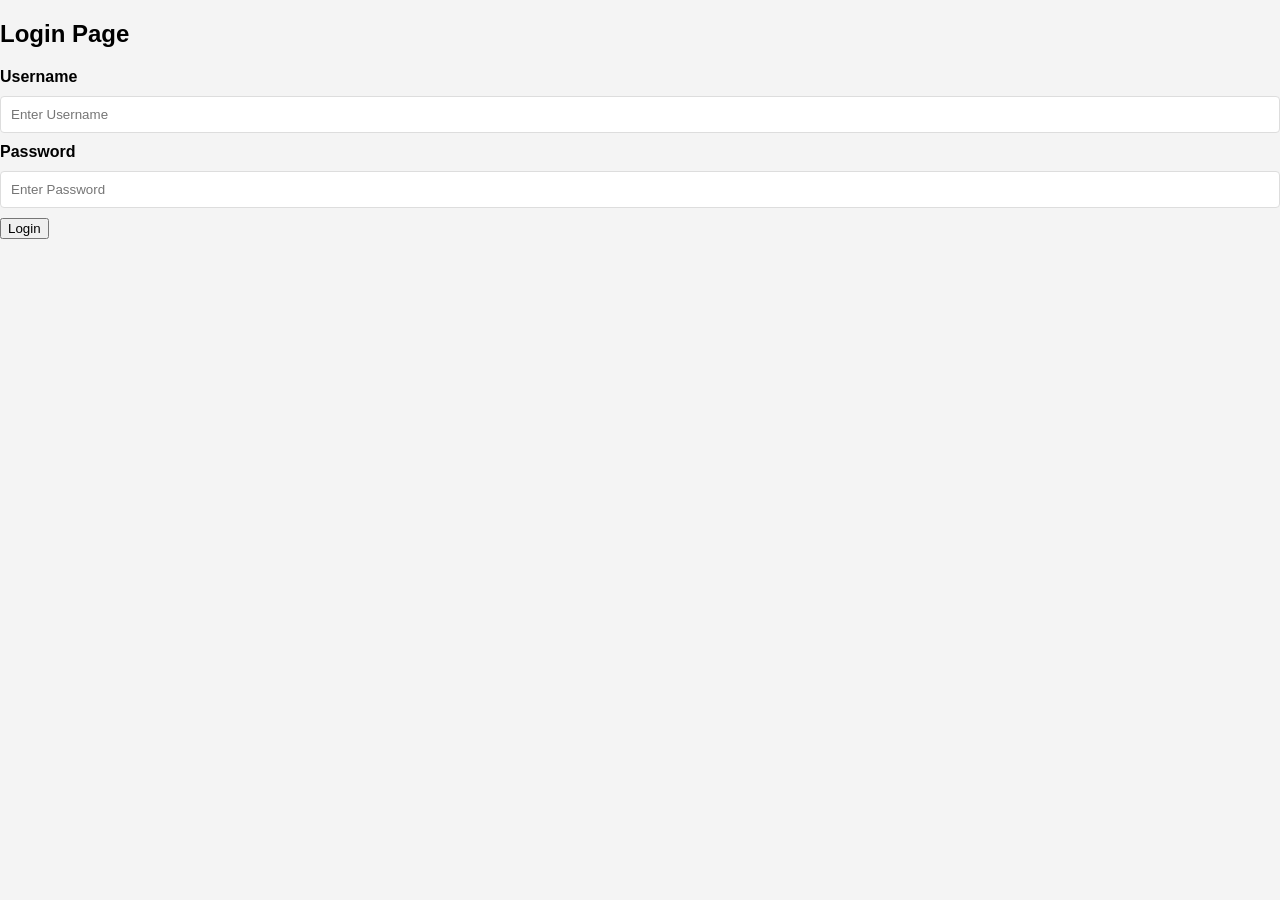
<file: grade/index.html>
<!DOCTYPE html>
<html>
<head>
    <title>Login Page</title>
</head>
<body>
    <h2>Login Page</h2>
    <form action="/submit_login" method="post">
        <div class="container">
            <label for="uname"><b>Username</b></label>
            <input type="text" placeholder="Enter Username" name="uname" required>

            <label for="psw"><b>Password</b></label>
            <input type="password" placeholder="Enter Password" name="psw" required>

            <button type="submit">Login</button>
	    <link rel="stylesheet" href="styles.css">

        </div>
    </form>
</body>
</html>
</file>
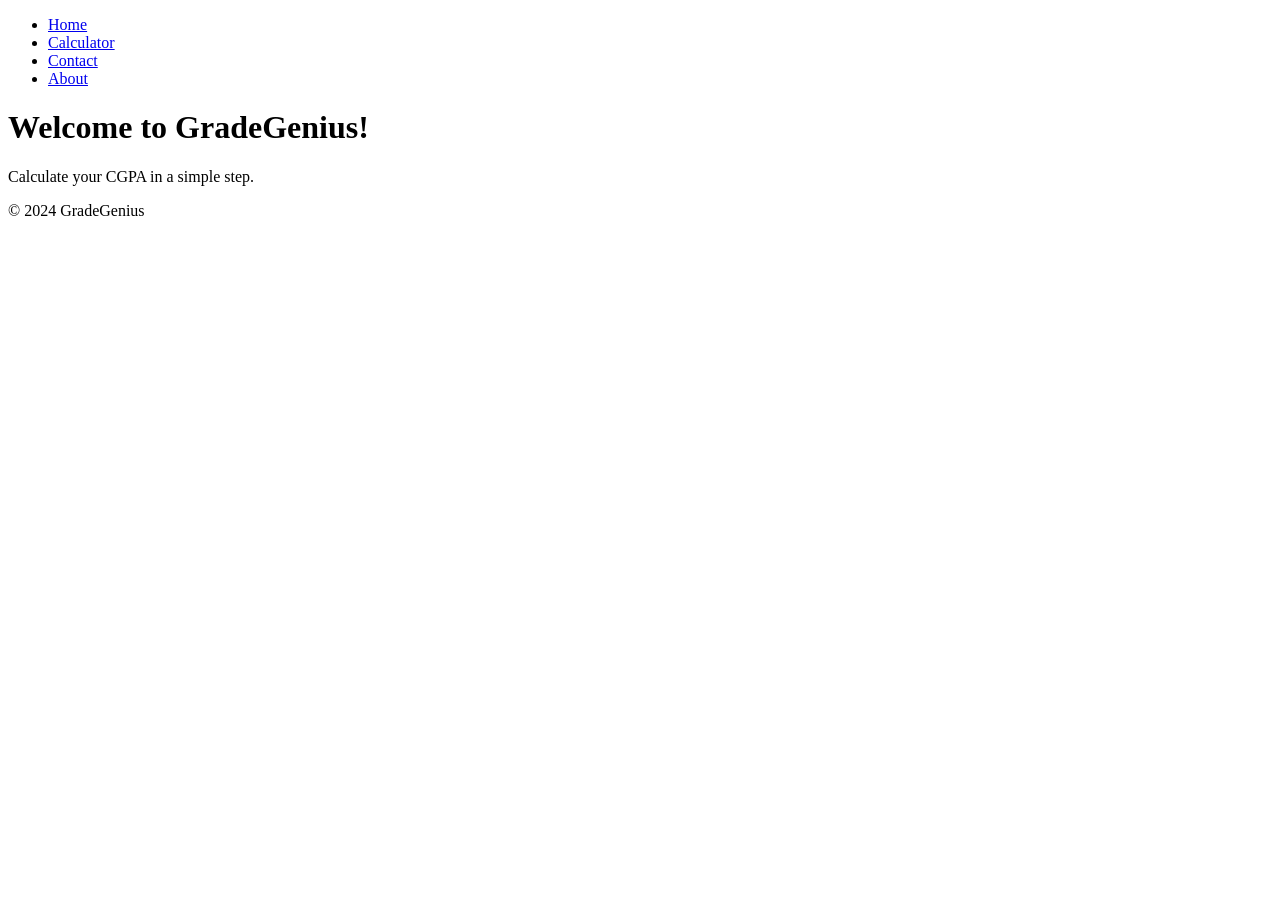
<file: grade/landing_page.html>
<!DOCTYPE html>
<html lang="en">
<head>
    <meta charset="UTF-8">
    <meta name="viewport" content="width=device-width, initial-scale=1.0">
    <title>GradeGenius</title>
</head>
<body>
    <header>
        <nav>
            <ul>
                <li><a href="index.html">Home</a></li>
                <li><a href="calculator.html">Calculator</a></li>
                <li><a href="contact.html">Contact</a></li>
                <li><a href="about.html">About</a></li>
            </ul>
        </nav>
    </header>
    <main>
        <h1>Welcome to GradeGenius!</h1>
        <p>Calculate your CGPA in a simple step.</p>
    </main>
    <footer>
        <p>© 2024 GradeGenius</p>
    </footer>
</body>
</html>
</file>
<file: grade/styles.css>
/* Basic styling for the login page */
body {
  font-family: Arial, sans-serif;
  background-color: #f4f4f4;
  margin: 0;
  padding: 0;
}

.login-container {
  width: 300px;
  margin: 100px auto;
  padding: 20px;
  background: #fff;
  border-radius: 5px;
  box-shadow: 0 2px 4px rgba(0, 0, 0, 0.1);
}

/* Styling for form elements */
input[type="text"],
input[type="password"] {
  width: 100%;
  padding: 10px;
  margin: 10px 0;
  border: 1px solid #ddd;
  border-radius: 4px;
  box-sizing: border-box; /* Include padding in total width and height */
}

input[type="submit"] {
  width: 100%;
  padding: 10px;
  margin: 10px 0;
  border: none;
  border-radius: 4px;
  background-color: #5cb85c;
  color: white;
  cursor: pointer;
}

input[type="submit"]:hover {
  background-color: #4cae4c;
}

/* Additional styling can be added for links, messages, etc. */
</file>
